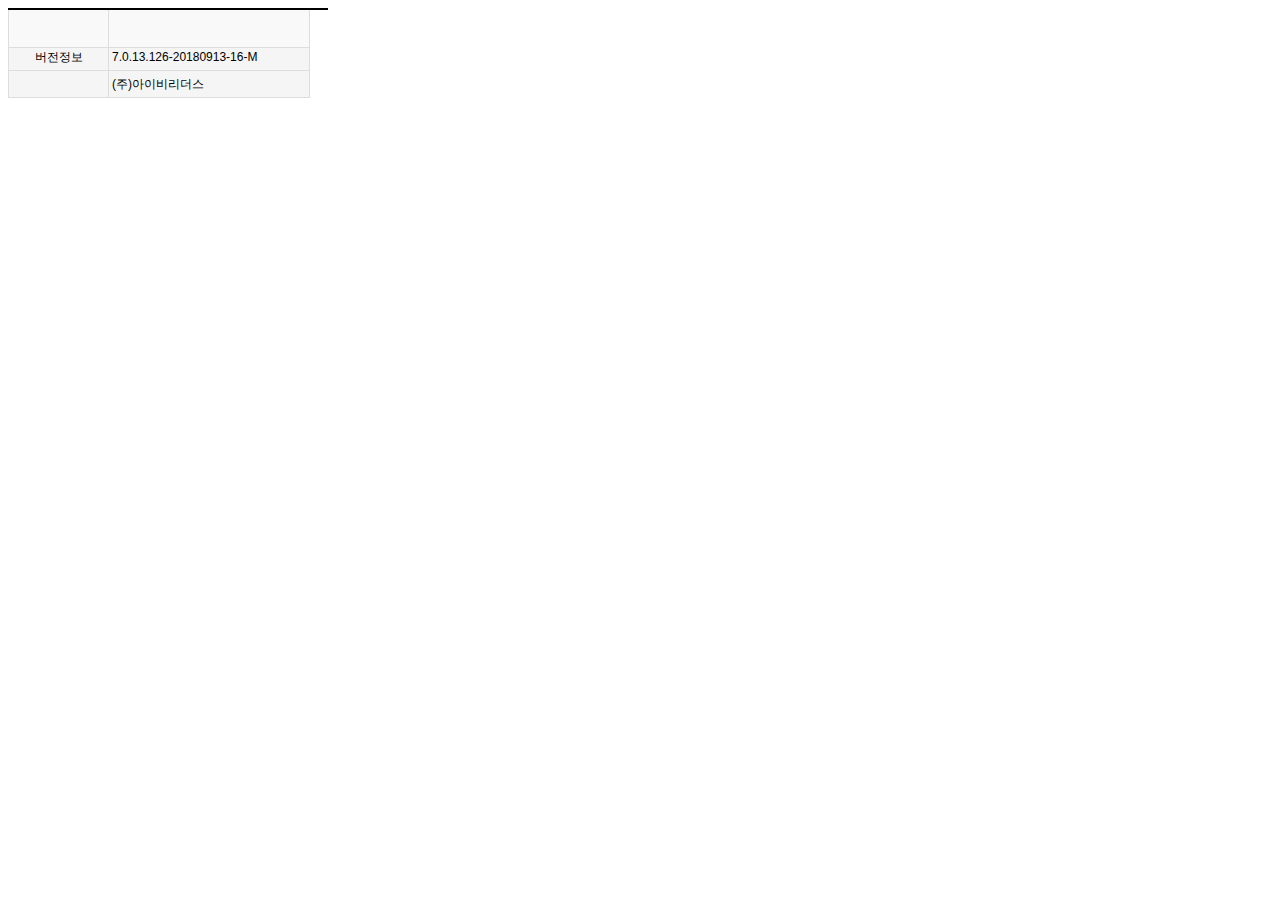
<file: donationProject/donation/target/classes/static/ibsheet/product_info.html>
<!DOCTYPE html>
<html xmlns="http://www.w3.org/1999/xhtml">

<head>
	<title>IBSheet7 ProductInfo</title>
	<meta http-equiv="Content-Type" content="text/html; charset=utf-8">
	<script type="text/javascript" src="ibsheet.js"></script>
	<script type="text/javascript" src="ibsheetinfo.js"></script>

</head>

<script type="text/javascript">
	function fnLoadPage() {
		var cols = [
			{Type:"Text", Align:"Center", Width:100},
			{Type:"Text", Align:"Left", Width:200},
		];

		mySheet.InitColumns(cols);

		mySheet.SetEditable(0);

		mySheet.DataInsert();
		mySheet.DataInsert();
		mySheet.DataInsert();
		mySheet.SetSelectRow(-1);

		mySheet.SetCellValue(1, 0, "제품명");
		mySheet.SetCellValue(1, 1, "IB Sheet 7");
		mySheet.SetCellValue(2, 0, "버전정보");
		mySheet.SetCellValue(2, 1, mySheet.Version());

		mySheet.SetCellValue(3, 1, "(주)아이비리더스");
	}
</script>

<body onload="fnLoadPage();">
  <script type="text/javascript"> createIBSheet("mySheet", "320px", "90px"); </script>
</body>

</html>
</file>
